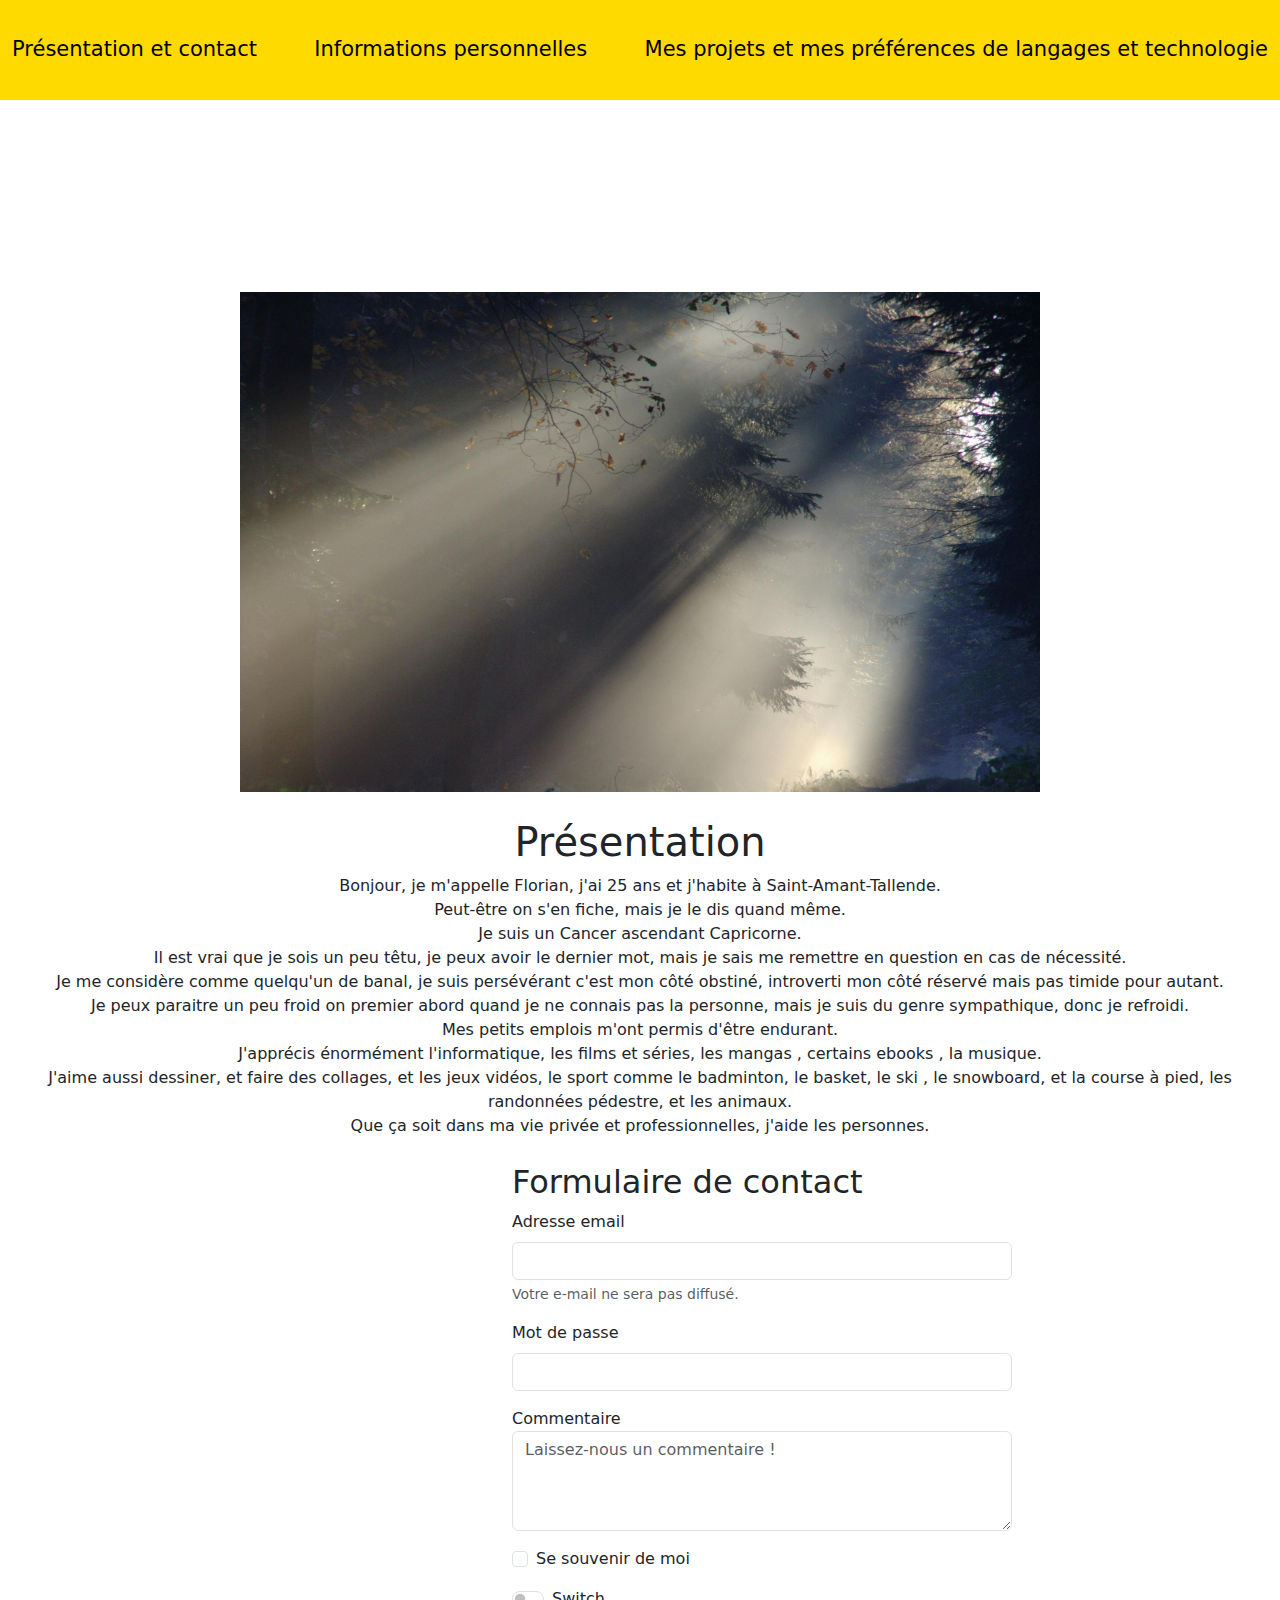
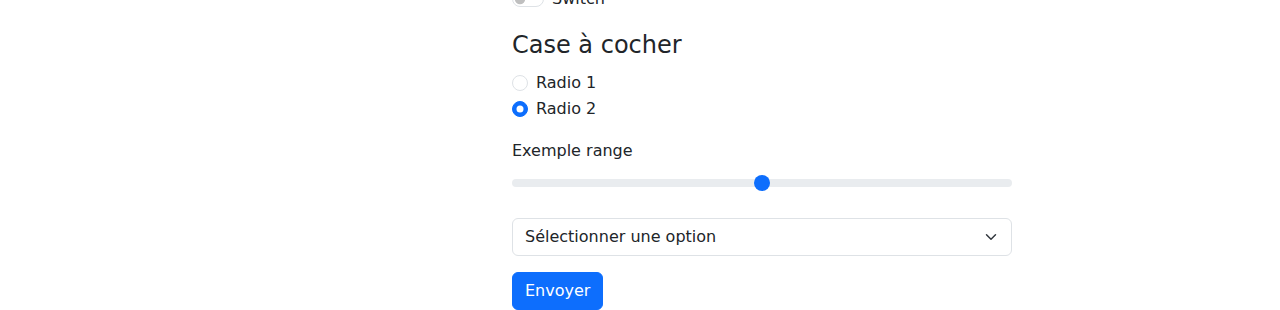
<file: index.html>
<!DOCTYPE html>
<html lang="fr">

<head>
    <meta charset="UTF-8">
    <meta name="viewport" content="width=device-width, initial-scale=1.0">
    <meta name="viewport" content="initial-scale=1.0, user-scalable=yes">
    <title>Présentation et contact</title>

    <link rel="stylesheet" href="css/style.css">
    <link rel="stylesheet" href="css/bootstrap.css">
    <link href="https://fonts.googleapis.com/css2?family=Raleway:wght@300;400;500;600&display=swap" rel="stylesheet">
</head>

<body>





    <!--Menu de navigation-->

    <div class="menu-de-navigation">

        <nav class="navbar navbar-light" style="background-color:#FFDA00">

            <!-- Navbar content -->

            <div class="container-fluid">
                <a href="C:/App/www/Monportfolio/index.html#Présentationetcontact" style="color:black">Présentation et contact</a>
                <a href="C:/App/www/Monportfolio/index2.html#Informationspersonnelles" style="color: black;">Informations personnelles</a>
                <a href="C:/App/www/Monportfolio/index3.html#Mes-projets-et-mes-Préférences-langages-et-technologie" style="color: black;">Mes
                    projets et mes préférences de langages et technologie</a>
            </div>
        </nav>


    
    </div>

    <div class="container-fluid0">
        <img src="./images/ban.jpg" alt="image-en-pleine-nature" width="800" height="500">
    </div>

    <header>
        <!--Présentation avec le conteneur fluid-->
        <div class="container-fluid2">
            
                <h1>Présentation</h1>
        
                <p>Bonjour, je m'appelle Florian, j'ai 25 ans et j'habite à Saint-Amant-Tallende.<br>
                    Peut-être on s'en fiche, mais je le dis quand même.<br>
                    Je suis un Cancer ascendant Capricorne.<br>
                    Il est vrai que je sois un peu têtu, je peux avoir le dernier mot, mais je sais me remettre en
                    question en cas de nécessité.<br>
                    Je me considère comme quelqu'un de banal, je suis persévérant c'est mon côté obstiné, introverti mon
                    côté réservé mais pas timide pour autant.<br>
                    Je peux paraitre un peu froid on premier abord quand je ne connais pas la personne, mais je suis du
                    genre sympathique, donc je refroidi.<br>
                    Mes petits emplois m'ont permis d'être endurant. <br>
                    J'apprécis énormément l'informatique, les films et séries, les mangas , certains ebooks , la
                    musique.<br>
                    J'aime aussi dessiner, et faire des collages, et les jeux vidéos, le sport comme le badminton, le
                    basket, le ski , le snowboard, et la course à pied, les randonnées pédestre, et les animaux.<br>
                    Que ça soit dans ma vie privée et professionnelles, j'aide les personnes.
        </div>
                <p>
    
        
    
    </header>
    <!--Formulaire de contact-->
    <div class="container-fluid3">

        <a id="#Présentationetcontact"></a>
    
        <h2>Formulaire de contact</h2>
    
        <form>
            <div class="mb-3">
                <label for="inputEmail" class="form-label">Adresse email</label>
                <input type="email" class="form-control" id="inputEmail" aria-describedby="emailHelp" required>
                <div id="emailHelp" class="form-text">Votre e-mail ne sera pas diffusé.</div>
            </div>
            <div class="mb-3">
                <label for="inputMdp" class="form-label">Mot de passe</label>
                <input type="password" class="form-control" id="inputMdp" required>
            </div>
            <div class="mb-3">
                <label for="commentaire">Commentaire</label>
                <textarea class="form-control" placeholder="Laissez-nous un commentaire !" id="commentaire"
                    style="height: 100px"></textarea>
            </div>
            <div class="mb-3 form-check">
                <input type="checkbox" class="form-check-input" id="check" required>
                <label class="form-check-label" for="check">Se souvenir de moi</label>
            </div>
            <div class="mb-3 form-check form-switch">
                <input class="form-check-input" type="checkbox" id="switch" required>
                <label class="form-check-label" for="switch">Switch</label>
            </div>
            <div class="mb-3">
                
                    <fieldset>
                        <legend>Case à cocher</legend>
                <div class="form-check">
                    <input class="form-check-input" type="radio" name="radios" id="radio1" value="option1" checked required>
                    <label class="form-check-label" for="radio1">
                        Radio 1
                    </label>
                </div>
                <div class="form-check">
                    <input class="form-check-input" type="radio" name="radios" id="radio2" value="option2" checked required>
                    <label class="form-check-label" for="radio2">
                        Radio 2
                    </label>
                </div>
                </fieldset>
            </div>
            <div class="mb-3">
                <label for="range1" class="form-label">Exemple range</label>
                <input type="range" class="form-range" id="range1">
            </div>
            <div class="mb-3">
                <select class="form-select" aria-label="Exemple select">
                    <option selected>Sélectionner une option</option>
                    <option value="1">Option 1</option>
                    <option value="2">Option 2</option>
                    <option value="3">Option 3</option>
                </select>
            </div>
            
            <button type="submit" class="btn btn-primary">Envoyer</button>
        
        </form>
    
    </div>

   
    
    
    
    
    
    <script src="js/bootstrap.bundle.min.js"></script>
    
    </body>
    
    </html>
</file>
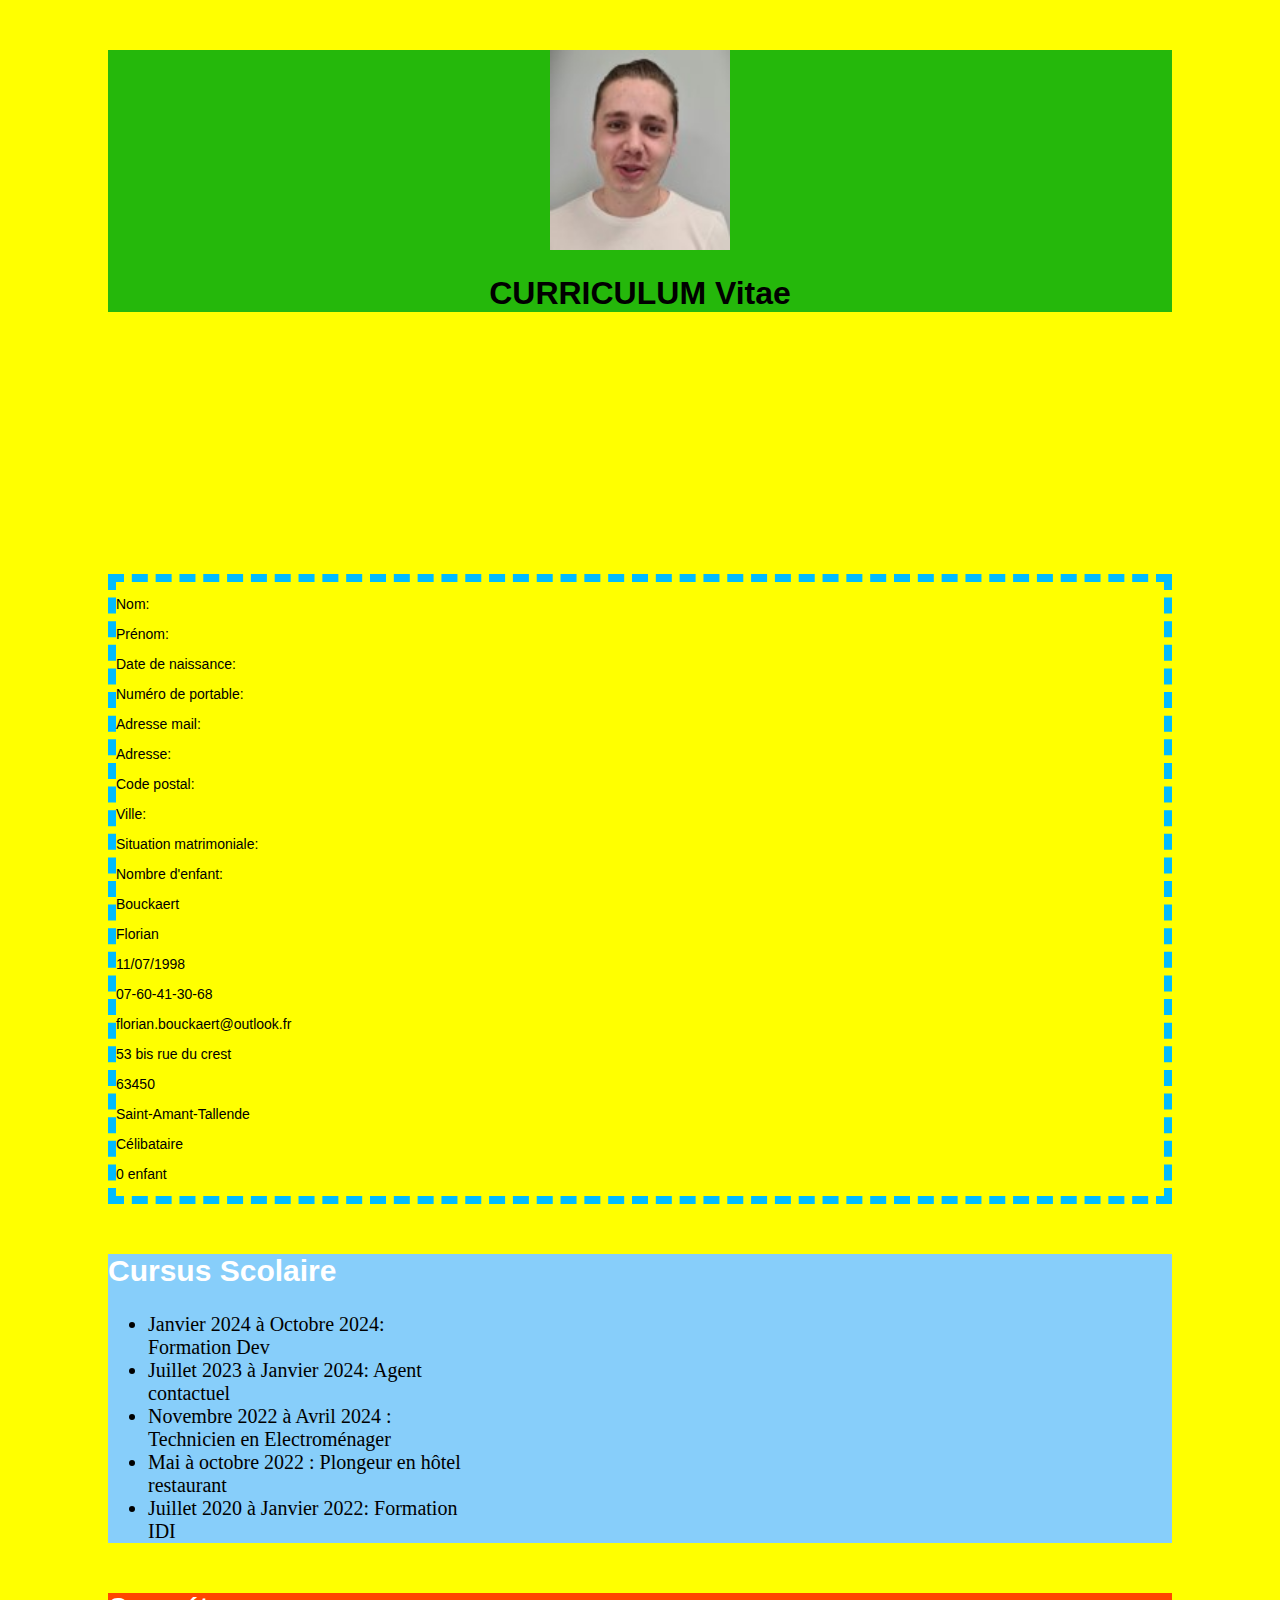
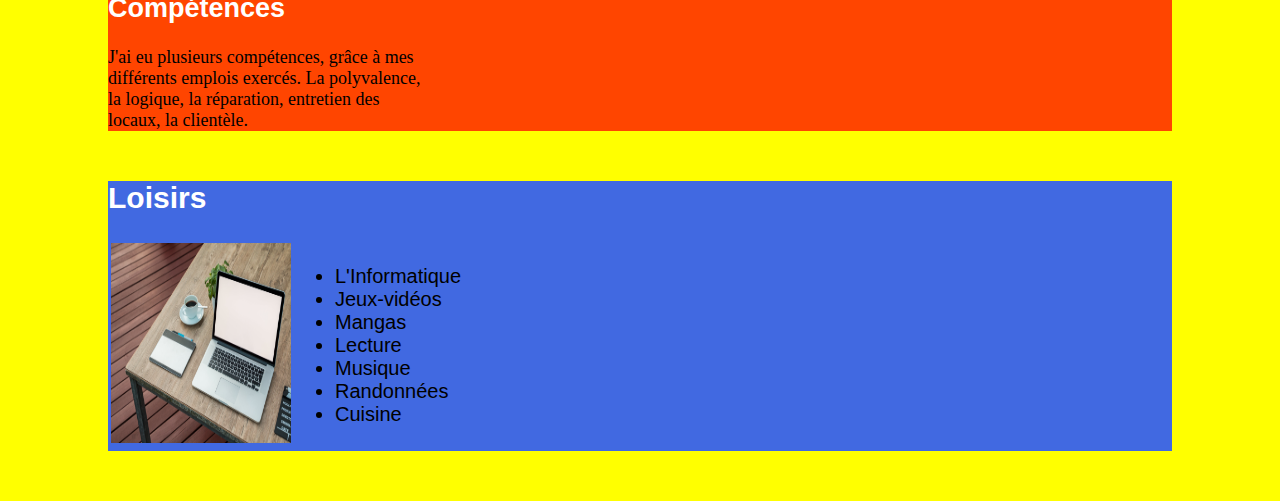
<file: CVFlorianB/CVFlorianB.html>
<!DOCTYPE html>

<html lang="fr">

<meta charset="UTF-8">

<meta name="viewport" content=""width=device-width, initial-scale="1.0">


<title>



</title>



<head>
    <link href="style.css" rel="stylesheet">
    
    <link rel="stylesheet" href="https://stackpath.bootstrapcdn.com/bootstrap/4.4.1
    /css/bootstrap.min.css" integrity="sha384-Vkoo8x4CGsO3+Hhxv8T/Q5PaXtkKtu6ug5TOeNV6gBiFeWPGFN9MuhOf23Q9Ifjh" crossorigin="anonymous">

    <link href="https://cdn.jsdelivr.net/npm/bootstrap@5.1.3/dist/css/bootstrap.min.css" rel="stylesheet" integrity="sha384-1BmE4kWBq78iYhFldvKuhfTAU6auU8tT94WrHftjDbrCEXSU1oBoqyl2QvZ6jIW3" crossorigin="anonymous">


</head>

<body>

    

    
        

   
    <div class="container5">
    <center>
    <img src="Image1.jpg" height="200px" width="180"><h1 align="center">CURRICULUM Vitae</h1>
    </center>
    </img>
    </div>

    
<br>
<br>
<br>
<br>
<br>
<br>
<br>
<br>
<br>
        
        <div class="container text-center">
        
        <div class="row align-items-start">
        <div class="col-md-6 col-sm-12"><p>Nom:</p> <p>Prénom:</p> <p>Date de naissance:</p> <p>Numéro de portable:</p> <p>Adresse mail:</p> <p>Adresse:</p> <p>Code postal:</p> <p>Ville:</p> <p>Situation matrimoniale:</p> <p>Nombre d'enfant:</p> </div>

        <div class="col-md-6 col-sm-12"><p>Bouckaert</p> <p>Florian</p> <p>11/07/1998</p> <p>07-60-41-30-68</p> <p>florian.bouckaert@outlook.fr</p> <p>53 bis rue du crest</p> <p>63450</p> <p>Saint-Amant-Tallende</p> <p>Célibataire</p> <p>0 enfant</p></div>
    
        </div>
        </div>
                <div class="container2">
                <h2>Cursus Scolaire</h2>

<ul>
<div class="badge bg-warning text-wrap" style="width: 20rem;">
<li>Janvier 2024 à Octobre 2024: Formation Dev</li>
<li>Juillet 2023 à Janvier 2024: Agent contactuel</li>
<li>Novembre 2022 à Avril 2024 : Technicien en Electroménager</li>
<li>Mai à octobre 2022         : Plongeur en hôtel restaurant</li>
<li>Juillet 2020 à Janvier 2022: Formation IDI</li>
</div>
</ul>

                </div>

                <div class="container3">
                <h2>Compétences</h2>
                
                <div class="badge bg-success text-wrap" style="width: 20rem;">
                <p>J'ai eu plusieurs compétences, grâce à mes différents emplois exercés.
                La polyvalence, la logique, la réparation, entretien des locaux, la clientèle.</p>
                </div>
                </div>

                <div class="container4">
                <h2>Loisirs</h2>

        <table>

        <tr>
        <td><img src="pexels-pixabay-459653.jpg" height="200px" width="180px"></td>
        
        <td>
        <div class="badge bg-info text-wrap" style="width: 20rem;">
            
            <ul class="list-group">
            <li class="list-group-item">L'Informatique</li>
            <li class="list-group-item">Jeux-vidéos</li>
            <li class="list-group-item">Mangas</li>
            <li class="list-group-item">Lecture</li>
            <li class="list-group-item">Musique</li>
            <li class="list-group-item">Randonnées</li>
            <li class="list-group-item">Cuisine</li>
            </ul>
       
        </div>
        </td>
        </table>
                </div>
        </tr>
        </table>
        <script src="https://cdn.jsdelivr.net/npm/@popperjs/core@2.10.2/dist/umd/popper.min.js" integrity="sha384-7+zCNj/IqJ95wo16oMtfsKbZ9ccEh31eOz1HGyDuCQ6wgnyJNSYdrPa03rtR1zdB" crossorigin="anonymous"></script>

            <script src="https://code.jquery.com/jquery-3.4.1.slim.min.js" integrity="sha384-J6qa4849blE2+poT4WnyKhv5vZF5SrPo0iEjwBvKU7imGFAV0wwj1yYfoRSJoZ+n" crossorigin="anonymous"></script>
            <script src="https://cdn.jsdelivr.net/npm/popper.js@1.16.0/dist/umd/popper.min.js" integrity="sha384-Q6E9RHvbIyZFJoft+2mJbHaEWldlvI9IOYy5n3zV9zzTtmI3UksdQRVvoxMfooAo" crossorigin="anonymous"></script>
            <script src="https://stackpath.bootstrapcdn.com/bootstrap/4.4.1/js/bootstrap.min.js" integrity="sha384-wfSDF2E50Y2D1uUdj0O3uMBJnjuUD4Ih7YwaYd1iqfktj0Uod8GCExl3Og8ifwB6" crossorigin="anonymous"></script>

</body>

</html>
</file>
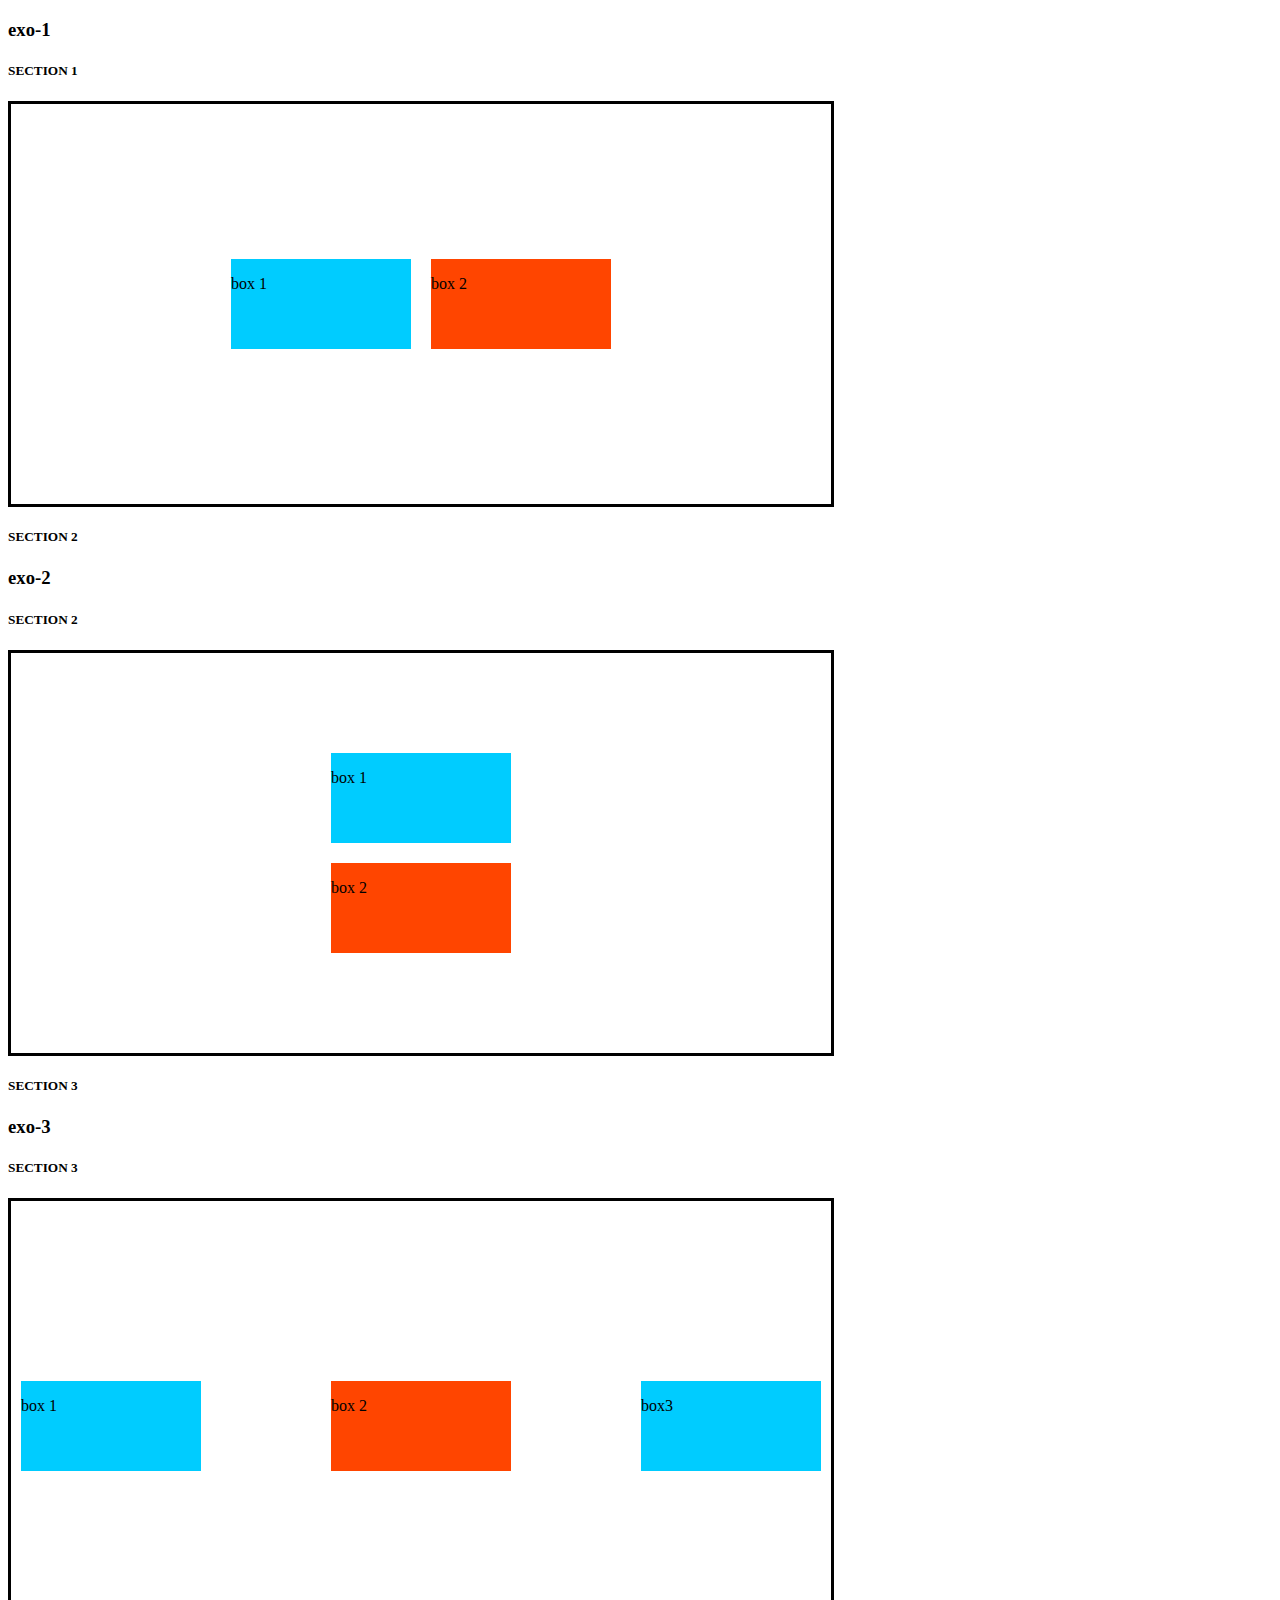
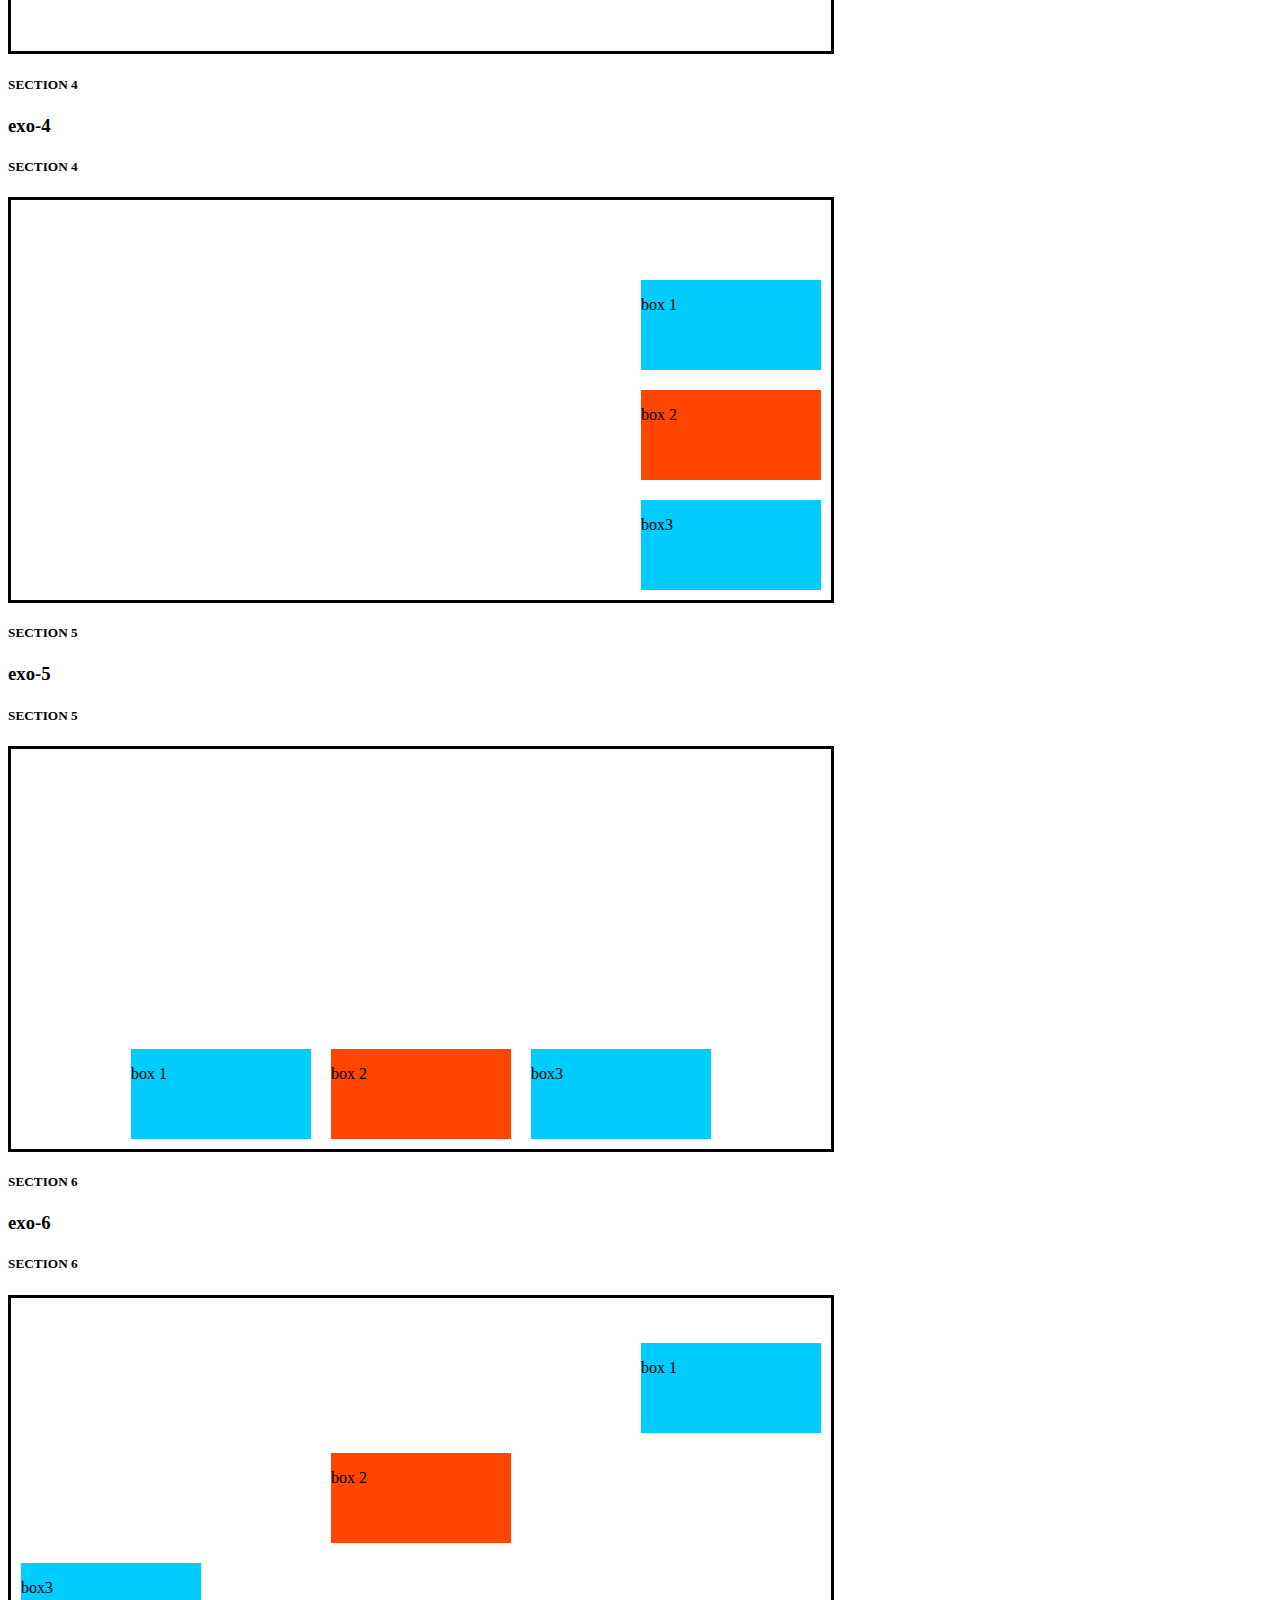
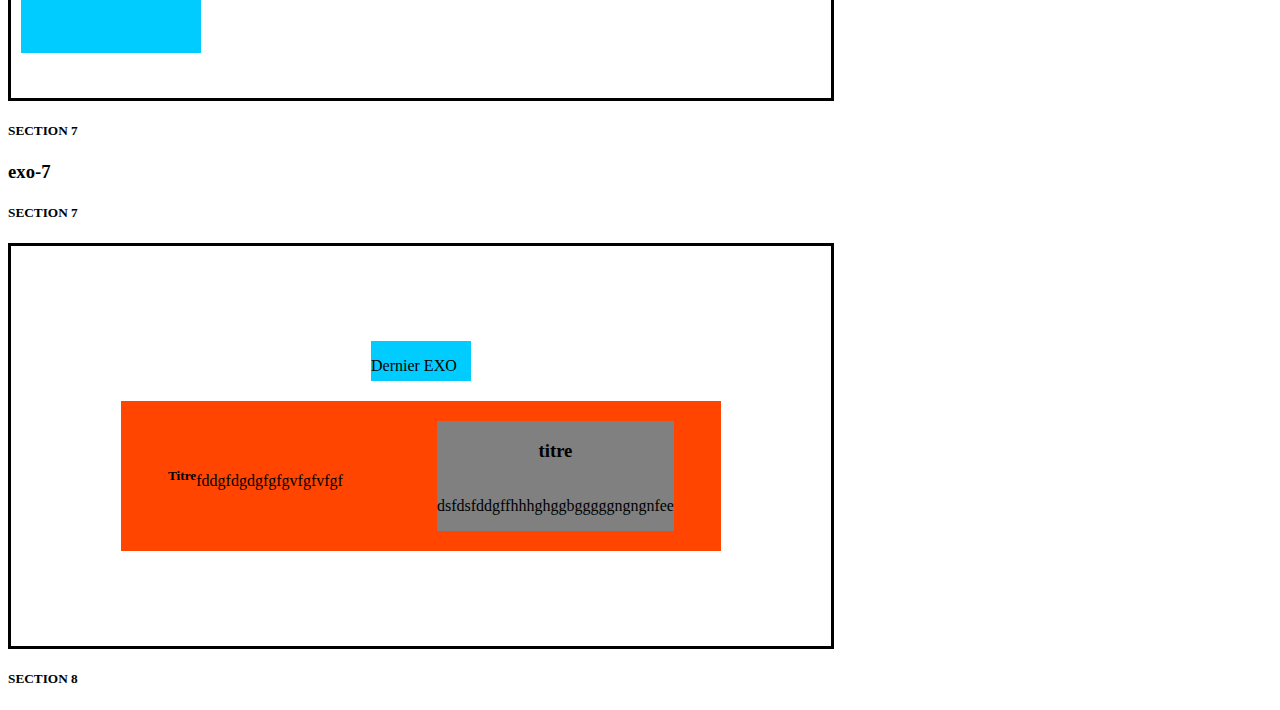
<file: ExoFlexbox/Exo1flexbox.html>
<!DOCTYPE html>
<html lang="fr">

<head>
    <meta charset="UTF-8">
    <meta name="viewport" content=""width=device-width, initial-scale="1.0">
    <link href="style.css" rel="stylesheet">
    <title>exo-1</title>
</head>

<body>

    <h3>exo-1</h3>
    <section>
        <h5>SECTION 1</h5>
        <div class="bordure">
            <div class="rectanglebleu" id="box 1">
                <p>box 1</p>
            </div>
            <div class="rectangleorange" id="box 2">
                <p>box 2</p>
        
            </div>
        </div>
    </section>
        <h5>SECTION 2</h5>

    <h3>exo-2</h3>
    <section>
        <h5>SECTION 2</h5>
        <div class="bordure2">
            <div class="rectanglebleu2" id="box 1">
                <p>box 1</p>
            </div>
            <div class="rectangleorange2" id="box 2">
                <p>box 2</p>
            </div>
        </div>
    </section>
        <h5>SECTION 3</h5>


    <h3>exo-3</h3>
    <section>
        <h5>SECTION 3</h5>
        <div class="bordure3">
            <div class="rectanglebleu3" id="box 1">
                <p>box 1</p>
            </div>
            <div class="rectangleorange3" id="box 2">
                <p>box 2</p>
            </div>
            <div class="rectanglebleu4" id="box 3">
                <p>box3</p>
            </div>
        </div>
    </section>
        <h5>SECTION 4</h5>


        <h3>exo-4</h3>
        <section>
            <h5>SECTION 4</h5>
            <div class="bordure4">
                <div class="rectanglebleu3" id="box 1">
                    <p>box 1</p>
                </div>
                <div class="rectangleorange3" id="box 2">
                    <p>box 2</p>
                </div>
                <div class="rectanglebleu4" id="box 3">
                    <p>box3</p>
                </div>
            </div>
        </section>
            <h5>SECTION 5</h5>
        
            <h3>exo-5</h3>
            <section>
                <h5>SECTION 5</h5>
                <div class="bordure5">
                    <div class="rectanglebleu4" id="box 1">
                        <p>box 1</p>
                    </div>
                    
                    <div class="rectangleorange4" id="box 2">
                        <p>box 2</p>
                    </div>
                    
                    <div class="rectanglebleu5" id="box 3">
                        <p>box3</p>
                    </div>
                </div>
            </section>
                <h5>SECTION 6</h5>

            
                
        
                <h3>exo-6</h3>
                <section>
                    <h5>SECTION 6</h5>
                    <div class="bordure6">
                        <div class="rectanglebleu5" id="box 1">
                            <p>box 1</p>
                        </div>
                        
                        <div class="rectangleorange5" id="box 2">
                            <p>box 2</p>
                        </div>
                        
                        <div class="rectanglebleu6" id="box 3">
                            <p>box3</p>
                        </div>
                    </div>
                </section>
                    <h5>SECTION 7</h5>

                
                    <h3>exo-7</h3>
                    <section>
                        <h5>SECTION 7</h5>
                        <div class="bordure6">
                            <div class="rectanglebleu7" >
                                <p>Dernier EXO</p>
                            </div>
                            
                            <div class="rectangleorange7">
                            
                            <div class="rectanglebleu8">
                                    
                            <div class="container3">
                                <h5>Titre</h5>
                                <p>fddgfdgdgfgfgvfgfvfgf</p>
                                    </div>
                            <div class="container4">  
                                <h3>titre</h3>
                                <p>dsfdsfddgffhhhghggbgggggngngnfee</p>
                                 </div>
                            </div>
                            </div>
                            </div>
                            
                            
                    
                    </section>
                        <h5>SECTION 8</h5>
    








</body>
</html>




















</body>
</html>
</file>
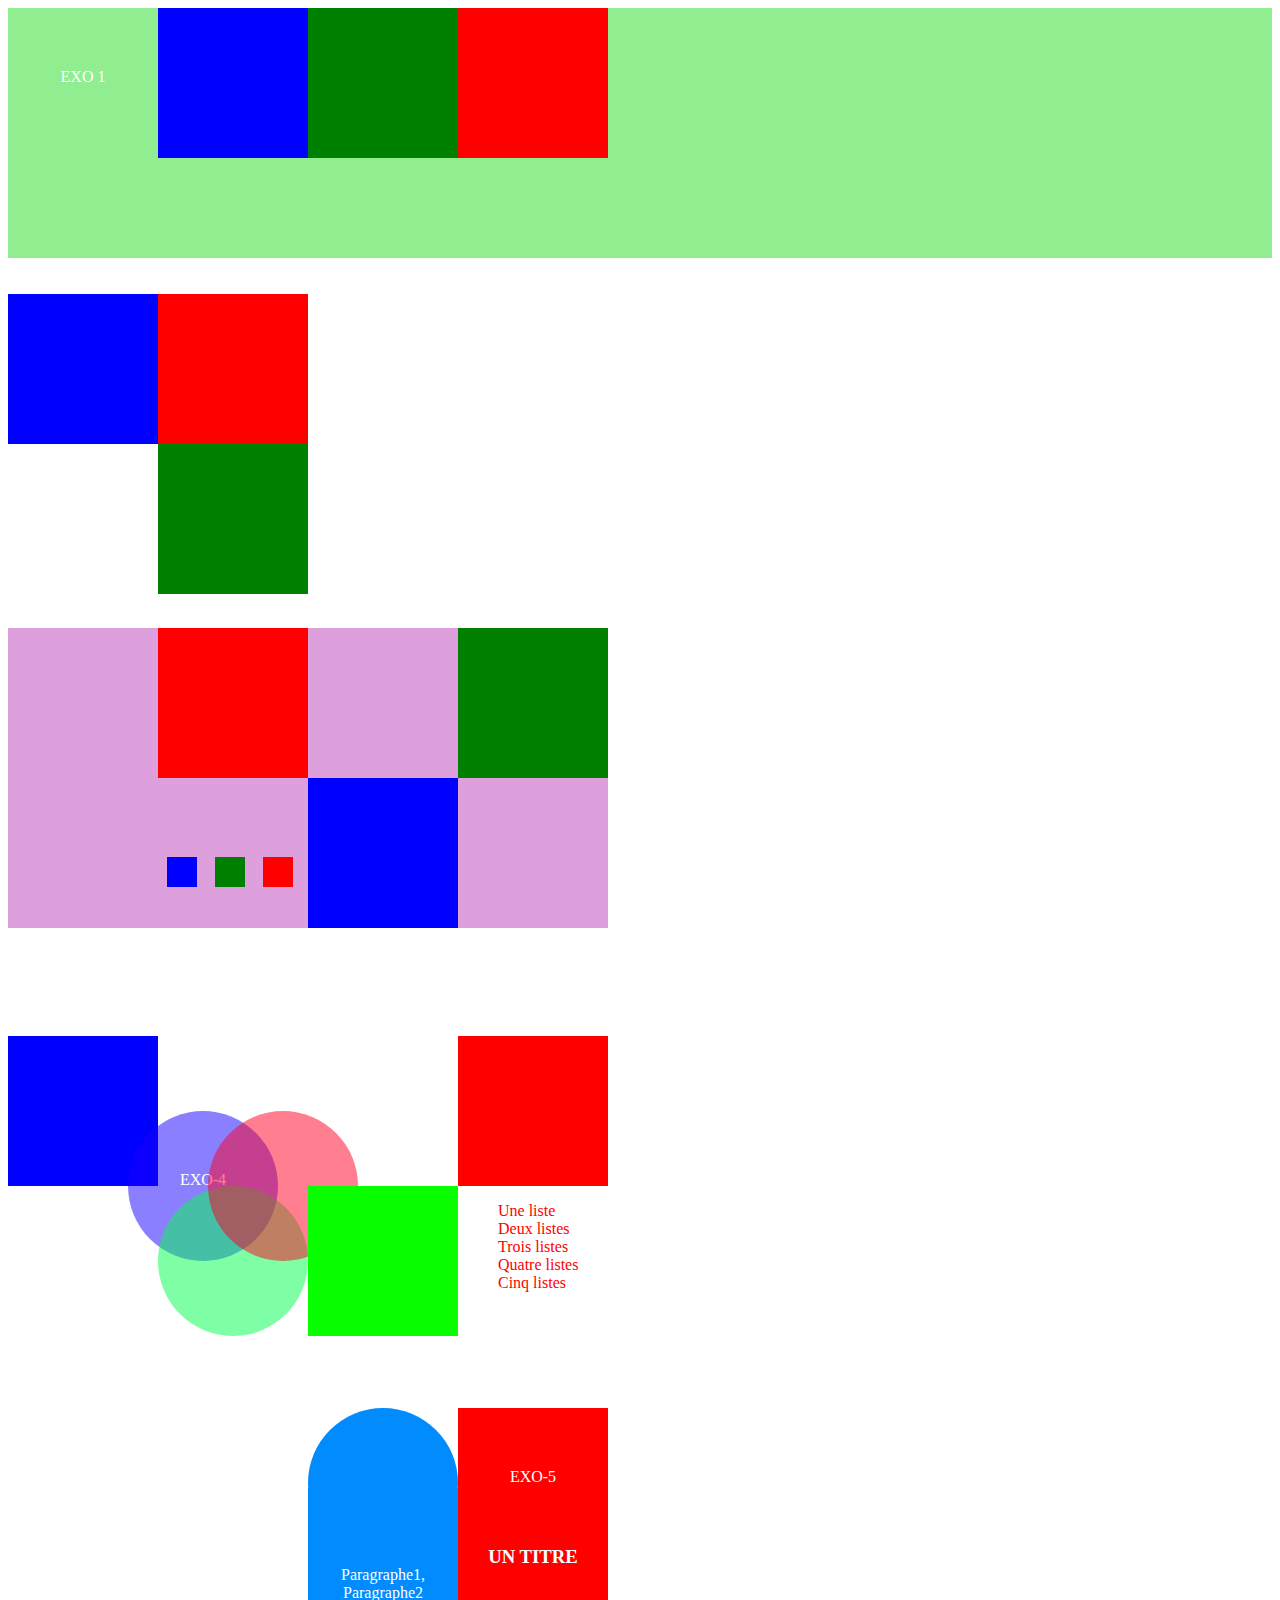
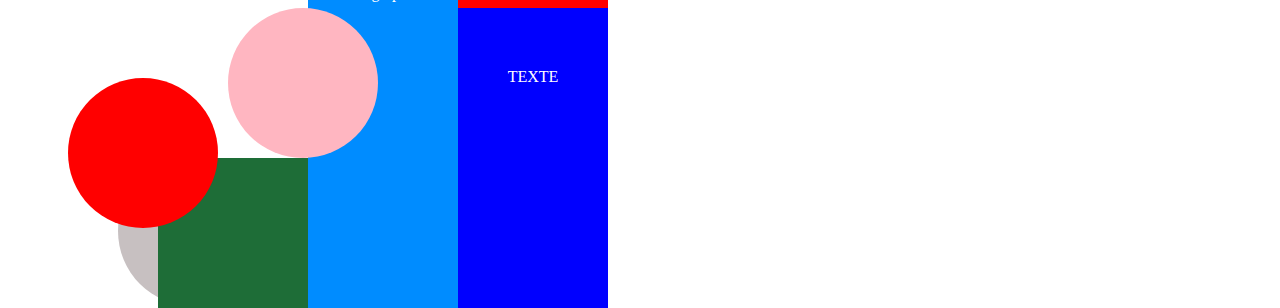
<file: LespositionsCSSFlorianB/Lespositions.html>
<!DOCTYPE html>
<html lang="fr">

<meta charset="UTF-8">

<meta name="viewport" content=""width=device-width, initial-scale="1.0">

<title>

</title>

<link href="style.css" rel="stylesheet">

<head>

</head>

<body>

<div class="EXO-1">
      
<div id="background"><div class="carré"><p>EXO 1</p></div><div class="carré2"></div><div class="carré3"></div><div class="carré4"></div>
</div> 

</div>

<br>
<br>
<div class="EXO-2">
<div id="background2"><div class="carre5"><p>EXO 2</p></div><div class="carre6"></div><div class="carre7"></div><div class="carre8"></div>
</div>

</div>

<br>
<br>
<br>
<br>
<br>
<br>
<br>
<br>
<br>
<br>
<div class="EXO-3">
<div id="background3">
<div class="grandcarrerose1"></div><div class="grandcarrerouge1"></div><div class="grandcarrerose2"><p>EXO-3</p></div><div class="grandcarrevert1"></div><div class="grandcarrerose3"></div>

<div class="grandcarrerose4"><div class="petitcarrebleu"></div><div class="petitcarrevert"></div><div class="petitcarrerouge"></div>
</div>

<div class="grandcarrebleu"></div><div class="grandcarrerose5"></div>
</div>
</div>
<br>
<br>
<br>
<br>
<br>
<br>

<div class="EXO-4">
    <div class="grandcarrebleu2"></div>
    <div class="grandcerclebleu">
        <p>EXO-4</p>
    </div>
    <div class="grandcerclevert"></div>
    <div class="grandcerclerouge"></div>
    <div class="grandcarrerouge2"></div>
    <div class="grandcarrevert2"></div>
    <div class="grandcarreblanc">
        <ol>
            <li>Une liste</li>
            <li>Deux listes</li>
            <li>Trois listes</li>
            <li>Quatre listes</li>
            <li>Cinq listes</li>
        </ol>
    </div>
</div>

<br>
<br>
<br>
<br>

<div class="EXO-5">

    <div class="grandrectanglerouge1"><p>EXO-5</p>
    <h3>UN TITRE</h3><p></p></div>   
    <div class="grandrectanglebleu1"><p>TEXTE</p></div> 
    
    <div class="grandrectanglebleu2"><br><p>Paragraphe1, Paragraphe2</p></div>
    <div class="grandcerclebleu3"></div>
    <div class="grandcerclerose"></div>
    <div class="grandcerclerose2"></div>
    <div class="grandcarrevert4"></div>
    <div class="grandcerclerouge2"></div>





</div>
</body>
</file>
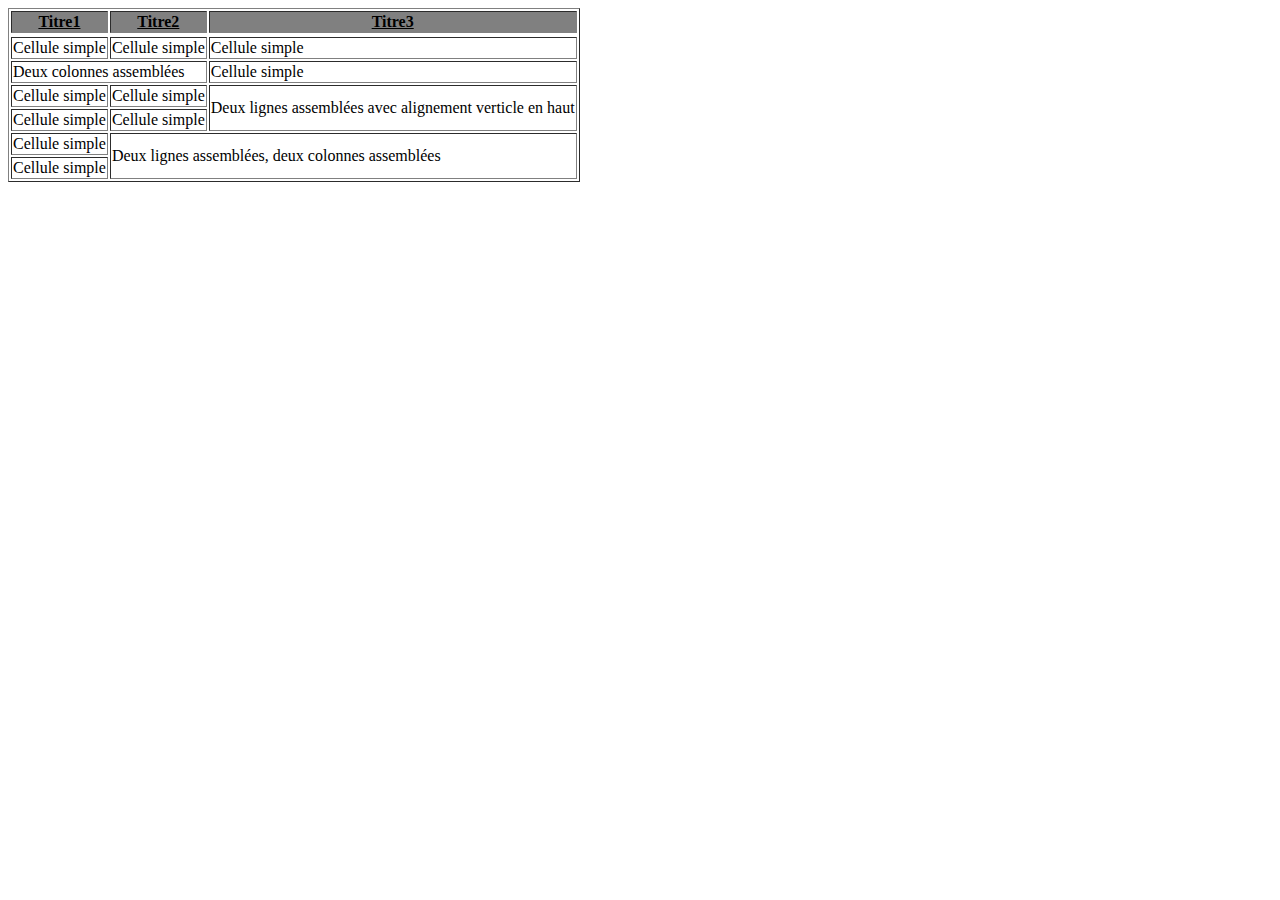
<file: TableauHTML/tableauFlorianBhtmlniveau1.html>
<!DOCTYPE html>

<html lang="fr">

<meta charset="UTF-8">

<meta name="viewport" content=""width=device-width, initial-scale="1.0">

<title>

</title>

<head>

</head>

<body>

<table border="1">




<tr>

<thead>
<th style="background-color: grey;text-decoration:underline">Titre1</th>
<th style="background-color: grey; text-decoration:underline">Titre2</th>
<th style="background-color: grey; text-decoration:underline">Titre3</th>
</thead>


</tr>

<tr>
<td>Cellule simple</td>
<td>Cellule simple</td>
<td>Cellule simple</td>

</tr>


<tr>

<td colspan="2">Deux colonnes assemblées</td>
<td colspan="1">Cellule simple</td>

</tr>

<tr>

<td>Cellule simple</td>
<td>Cellule simple</td>
<td rowspan="2">Deux lignes assemblées avec alignement verticle en haut</td>

</tr>

<tr>

<td>Cellule simple</td>
<td>Cellule simple</td>

</tr>

<tr>

<td>Cellule simple</td>
<td rowspan="2" colspan="2">Deux lignes assemblées, deux colonnes assemblées</td>

</tr>

<tr>

<td>Cellule simple</td>
</tr>



</table>






</body>

</html>
</file>
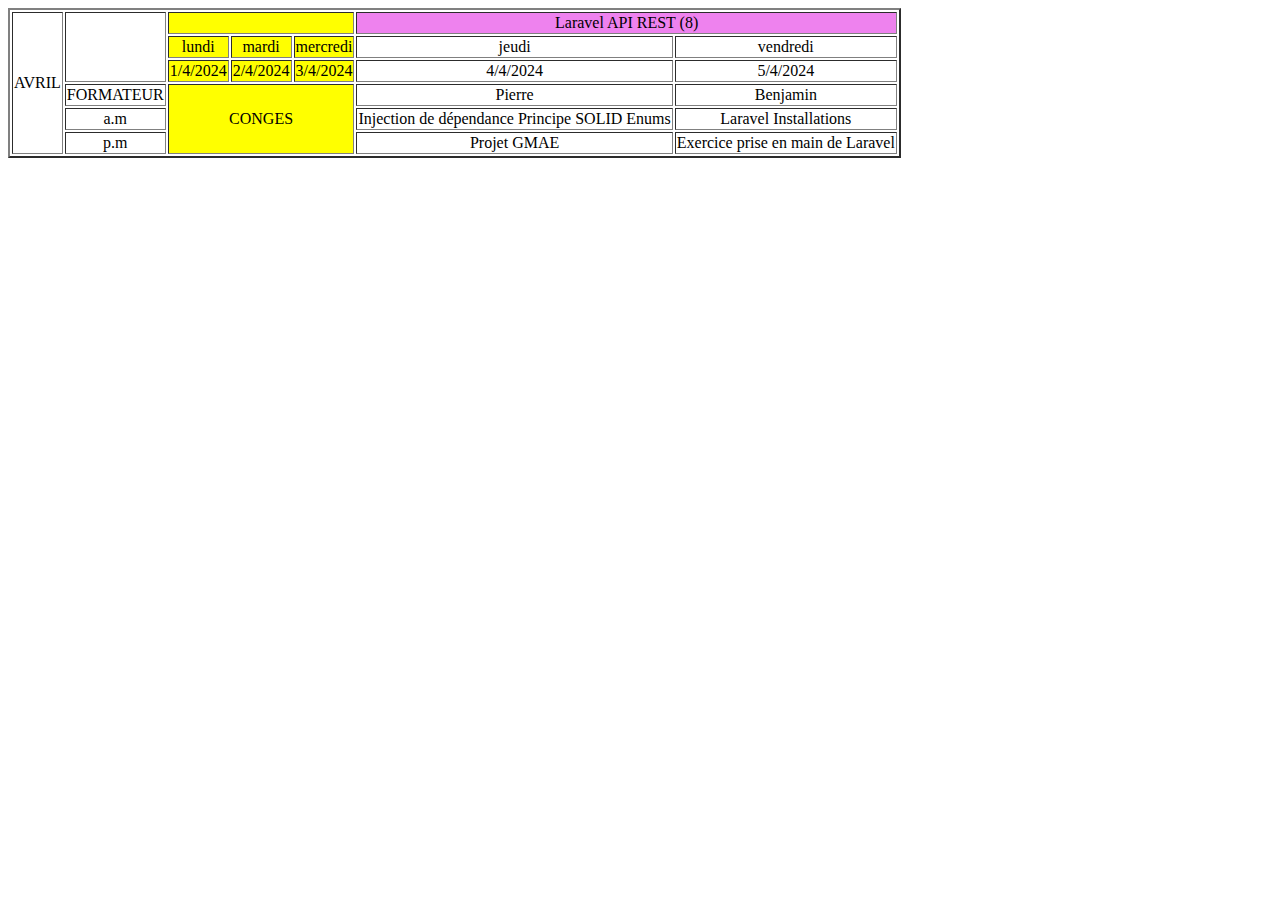
<file: TableauHTML/tableauFlorianBniveau2html.html>
<!DOCTYPE html>
<html lang="fr">





<title>


</title>

<head>
<meta charset="UTF-8">

<meta name="viewport" content="width", initial-scale="1.0">

<link href="style.css" rel="stylesheet">

</head>

<body>

    <table border="2">



</style>
<tr>
    
    <td rowspan="6" bgcolor="white">AVRIL</td>
    <td rowspan="3"></td>
    <td colspan="3" bgcolor="yellow"></td>
    
    <td colspan="2" bgcolor="violet"> Laravel API REST (8)</td>
    
</tr>
<tr>

    
    
    <td bgcolor="yellow">lundi</td>
    <td bgcolor="yellow">mardi</td>
    <td bgcolor="yellow">mercredi</td>
    <td>jeudi</td>
    <td>vendredi</td>
</tr>

<tr>
   
  
    <td bgcolor="yellow">1/4/2024</td>
    <td bgcolor="yellow">2/4/2024</td>
    <td bgcolor="yellow">3/4/2024</td>
    <td>4/4/2024</td>
    <td>5/4/2024</td>


</tr>

<tr>

   
    <td>FORMATEUR</td>
    <td colspan="3" rowspan="3" bgcolor="yellow">CONGES</td>
    <td>Pierre</td>
    <td>Benjamin</td>

</tr>

<tr>


<td>a.m</td>


<td>Injection de dépendance 
    Principe SOLID Enums</td>

<td>Laravel Installations</td>

</tr>



<tr>
   
    <td>p.m</td>
    <td>Projet GMAE</td>
    <td>Exercice prise en main de Laravel</td>
</tr>



    </table>
    
</body>
</html>
</file>
<file: css/style.css>
/* @media queries écran */



@media  screen and (min-width : 320px) and (max-width: 1499px) {

.container-fluid
 .container-fluid0 
 .container-fluid2 
 .container-fluid3
  .container-fluid4
   .container-fluid5
    .container-fluid6
     .container-fluid7
      .container-fluid8
       .container-fluid9
        .container-fluid10
         .containerfluidliens {

            width: 90%;
            font-size: 0.9em;
            
         }
        }

 



    






/* font-family: 'Raleway', sans-serif; */

body {
    font-family: 'Raleway', sans-serif;
    }







/* Taille du menu de navigation */

nav {
    width: 100%;
    height: 100px;
    font-size: 21px;
    margin-bottom: 15%;
}

/* Soulignement des liens enlevés */
a {
    text-decoration: none !important;
}


/* Conteneur de l'image de la présentation de la page 1 */

.container-fluid0{
    text-align: center;
    margin-top: 15%;
}

/* Conteneur de la présentation de la page 1 */
.container-fluid2{
    text-align: center;
    margin-top: 2%;
}

/* Conteneur du formulaire de contact */
.container-fluid3{
    width: 500px;
    height: 300px;
    margin-left: 40%;
    margin-right: 40% ;
    margin-top: 2%;
    margin-bottom: 2%;
    
}

/* Conteneur du titre "Informations personnelles" */
.container-fluid4{

    text-align: center;
    margin-top: 2%;
}

/* Conteneur du tableau page 2 */
.container-fluid5{
    text-align: center;
    width: 500px;
    height: 300px;
    margin-top: 2%;
    margin-left: 32%;
    margin-right: 32%;
    background-color: #FFDA00;
}

/* Conteneur du titre de quelques projets pendant la formation avec Simplon de la page 3 */

.container-fluid6{
    text-align: center;
    margin-top: 5%;
}

/* Conteneur des liens mini projets ou exercices durant la formation Dev */

.containerfluidliens{
    text-align: center;
    margin-top: 5%;
}

/* Colones des projets après la formation Dev */

.container-fluid7{
    text-align: center;
    margin-top: 5%;
    background-color: #FFDA00;
}

/* Conteneur du titre mes préférences langages technologie */

.container-fluid8{
    text-align: center;
    margin-top: 5%;
    background-color: #FFDA00;
}

/* Conteneur des listes de ces préférences technologique */

.container-fluid9, ol, li {
    text-align: center;
    margin-top: 5%;
    margin-bottom: 5%;
    background-color: #FFDA00;
    
    
}

.container-fluid10 .list-group {
    text-align: center;
    width: 500px;
    height: 220px;
    margin-left: 32%;
    margin-right: 32%;
    margin-top: 5%;
    background-color: #FFDA00;
}
</file>
<file: CVFlorianB/style.css>
body{ background-color: yellow;}

.container
{
    background-color: yellow;
    margin-left: 100px;
    margin-right: 100px;
    margin-top: 50px;
    margin-bottom: 50px;
    border: 8px dashed;
    border-color: rgb(0, 187, 255);
    font-family: Verdana, Geneva, Tahoma, sans-serif;
    font-size: 14px;
    
    
    
}



.container2

{
    background-color: lightskyblue;
    margin-left: 100px;
    margin-right: 100px;
    margin-top: 50px;
    margin-bottom: 50px;
    font-family: Georgia, 'Times New Roman', Times, serif;
    font-size: 20px;
}


.container3

{
    background-color: orangered;
    margin-left: 100px;
    margin-right: 100px;
    margin-top: 50px;
    margin-bottom: 50px;
    font-family: 'Times New Roman', Times, serif;
    font-size: 18px;
}


.container4

{
    background-color: royalblue;
    margin-left: 100px;
    margin-right: 100px;
    margin-top: 50px;
    margin-bottom: 50px;
    text-align: left;
    font-family: 'Lucida Sans', 'Lucida Sans Regular', 'Lucida Grande', 'Lucida Sans Unicode', Geneva, Verdana, sans-serif;
    font-size: 20px;
}

.container5

{
    background-color: rgb(37, 184, 11);
    margin-left: 100px;
    margin-right: 100px;
    margin-top: 50px;
    margin-bottom: 50px;
    
}

h1
{
    color: black;
    font-family: Arial, Helvetica, sans-serif;
}

h2
{
    color: white;
    font-family: 'Franklin Gothic Medium', 'Arial Narrow', Arial, sans-serif;
}
</file>
<file: ExoFlexbox/style.css>
.bordure

{   width:820px;
    height:400px;
    border:solid;
    border-color:black;
    margin-bottom:20px;
    display: flex;
    justify-content: center;
    align-items: center;
    


}

.section
{
    width:90vh;
    height:90vh;
}


.rectanglebleu

{
    width:180px;
    height:90px;
    background:rgb(0, 204, 255);
    margin: 10px;
    
}

.rectangleorange

{
    width:180px;
    height: 90px;
    background:orangered;
    margin: 10px;
    }


    .bordure2

    {   width:820px;
        height:400px;
        border:solid;
        border-color:black;
        margin-bottom:20px;
        display: flex;
        justify-content: center;
        align-items: center;
        flex-direction: column;
        
    
    
    }
    
    .section
    {
        width:90vh;
        height:90vh;
    }
    
    
    .rectanglebleu2
    
    {
        width:180px;
        height:90px;
        background:rgb(0, 204, 255);
        margin: 10px;
        
    }
    
    .rectangleorange2
    
    {
        width:180px;
        height: 90px;
        background:orangered;
        margin: 10px;
        }
    
    
    

        .bordure3

        {   width:820px;
            height:450px;
            border:solid;
            border-color:black;
            margin-bottom:20px;
            display: flex;
            justify-content: space-between;
            flex-direction: row;
            align-items: center;
            
        
        
        }
        
        .section
        {
            width:90vh;
            height:90vh;
        }
        
        
        .rectanglebleu3
        
        {
            width:180px;
            height:90px;
            background:rgb(0, 204, 255);
            margin: 10px;
            
        }
        
        .rectangleorange3
        
        {
            width:180px;
            height: 90px;
            background:orangered;
            margin: 10px;
            }

        .rectanglebleu4
        {
            width:180px;
            height:90px;
            background:rgb(0, 204, 255);
            margin: 10px;
        }
        
        
        .bordure4

        {   width:820px;
            height:400px;
            border:solid;
            border-color:black;
            margin-bottom:20px;
            display: flex;
            flex-direction: column;
            align-items: flex-end;
            justify-content: flex-end;
            flex-wrap: nowrap;
            

            
        
        
        }
        
        .section
        {
            width:90vh;
            height:90vh;
        }
        
        
        .rectanglebleu3
        
        {
            width:180px;
            height:90px;
            background:rgb(0, 204, 255);
            
            
        }
        
        .rectangleorange3
        
        {
            width:180px;
            height: 90px;
            background:orangered;
            
            }

        .rectanglebleu4
        {
            width:180px;
            height:90px;
            background:rgb(0, 204, 255);
            
        }
        

        .bordure5

        {   width:820px;
            height:400px;
            border:solid;
            border-color:black;
            margin-bottom:20px;
            display: flex;
            flex-direction: row;
            align-items: flex-end;
            justify-content: center;
            flex-wrap: nowrap;
            

            
        
        
        }
        
        .section
        {
            width:90vh;
            height:90vh;
        }
        
        
        .rectanglebleu4
        
        {
            width:180px;
            height:90px;
            background:rgb(0, 204, 255);
            margin: 10px;
            
            
        }
        
        .rectangleorange4
        
        {
            width:180px;
            height: 90px;
            background:orangered;
            margin: 10px;
            
            }

        .rectanglebleu5
        {
            width:180px;
            height:90px;
            background:rgb(0, 204, 255);
            margin: 10px;
            
        }
        


        .bordure6

        {   width:820px;
            height:400px;
            border:solid;
            border-color:black;
            margin-bottom:20px;
            display: flex;
            flex-direction: row;
            align-content: stretch;
            justify-content: space-around;
            

            
        
        
        }
        
        .section
        {
            width:90vh;
            height:90vh;
        }
        
        
        .rectanglebleu5
        
        {
            width:180px;
            height:90px;
            background:rgb(0, 204, 255);
            margin: 10px;
            align-self: flex-end;
           
            
            
        }
        
        .rectangleorange5
        
        {
            width:180px;
            height: 90px;
            background:orangered;
            margin:10px;
            align-self: center;
            
            
            }

        .rectanglebleu6
        {
            width:180px;
            height:90px;
            background:rgb(0, 204, 255);
            margin: 10px;
            align-self: flex-start;
            
            
        }
        


        .bordure6

        {   width:820px;
            height:400px;
            border:solid;
            border-color:black;
            margin-bottom:20px;
            display: flex;
            flex-direction: column;
            align-content: stretch;
            justify-content: center;
            align-items: center;
            

            
        
        
        }
        
        .section
        {
            width:90vh;
            height:90vh;
        }
        
        
        .rectanglebleu7
        
        {
            width: 100px;
            height:40px;
            background:rgb(0, 204, 255);
            margin: 10px;
            display: flex;
            
            
           
            
            
        }

        .rectangleorange7 .rectanglebleu8 
            {
            width: 600px;
            height: 150px;
            background:orangered;
            margin:10px;
            display: flex;
            align-items: center;
        }
    
        

        .rectanglebleu8
        {
            width:180px;
            height:90px;
            background:rgb(13, 0, 255);
            margin: 10px;
            align-self: right;
            text-decoration:white;
            text-align: center;
            justify-content: space-around;
            
        }

       .container3

       {
        display: flex;
        flex-direction: row;
        align-items:flex-end;
       }

        

        .container4

        {
            background-color: grey;
            text-align: center;
            display: flex;
            align-self:  right;
            flex-direction: column;
        }
</file>
<file: LespositionsCSSFlorianB/style.css>
#background{background-color: lightgreen;
    width: 100%;
    height: 250PX;

}

.EXO-1

{
    position:relative
}

.carré{
    width: 150px;
	height: 150px;
	background:lightgreen;
    display:inline-block;
    position: static;
    vertical-align: top;
    
    }

.carré2{
    width: 150px;
	height: 150px;
    background: blue;
    display: inline-block;
    position: static;
    

    }

.carré3{
    width: 150px;
	height: 150px;
    background: green;
    display: inline-block;
    position: static;
    
}

.carré4{
    width: 150px;
	height: 150px;
    background: red;
    display: inline-block;
    position: static;
   
}

p

{
    
    margin-top: 60px;
    margin-bottom: 60px;
    text-align:center
}


.carre5 {
    width:150px;
    height:150px;
    
    display: inline-block;
    position: absolute;
    left: 300px;

}

.carre6 {
    width:150px;
    height:150px;
    background: blue;
    display: inline-block;
    position: relative;

}

.carre7 {
    width:150px;
    height:150px;
    background: green;
    display: inline-block;
    position: absolute;
    top: 150px;
}

 .carre8 {
    width:150px;
    height:150px;
    background: red;
    display: inline-block;
    position: absolute;
 }

 #background2

 {
    position: relative;
 }
  
 
 .EXO-2

 {
    position:relative
 }
 
 
 #background3
 
 {  background-color: plum;
    width: 600px;
    height: 300px;
    position: relative;
 

    
 }

 .EXO-3

 {
    position: relative;
 }

 .grandcarrerose1

 {
    width: 150px;
    height: 150px;
    background: plum;
    display: inline-block;
    position:relative;
    vertical-align: bottom;

 }

 .grandcarrerouge1

 {
    width: 150px;
    height: 150px;
    background: red;
    display: inline-block;
    position: relative;
 }

 .grandcarrerose2 

 {
    width: 150px;
    height: 150px;
    background: plum;
    display: inline-block;
    position: relative;
    
 }

 .grandcarrerose2 p

 {
    color:green;
    text-align: center;
    z-index: index 2;
    right:28px;
    text-align: center;
    
    
    
 }

 .grandcarrevert1

 {
    width: 150px;
    height: 150px;
    background:green;
    display: inline-block;
    position:relative;
 }

 .grandcarrerose3

 {
    width: 150px;
    height: 150px;
    background: plum;
    display: inline-block;
    position:relative;
    bottom: 150px;
 }

 .grandcarrerose4, .petitcarrebleu, .petitcarrevert, .petitcarrerouge


 {
    width: 150px;
    height: 150px;
    background: plum;
    display: inline-block;
    position:absolute;
    top: 150px;
    }


.grandcarrerose4 div 

{
    text-align: center;
    margin: 9px;
    
}
 
.petitcarrebleu{



width: 30px;
height: 30px;
background: blue;
display: inline-block;
position:relative;
top: 70px;
margin: 3px;
}


.petitcarrevert{


width: 30px;
height: 30px;
background: green;
display: inline-block;
position:relative;
top: 70px;
margin: 3px;
}


.petitcarrerouge{

    width: 30px;
    height: 30px;
    background: red;
    display: inline-block;
    position:relative;
    top: 70px;
    margin: 3px;
    }







 .grandcarrebleu

 {
    width: 150px;
    height: 150px;
    background: blue;
    display: inline-block;
    position:absolute;
    top: 150px;
    left: 300px;
    

 }

 .grandcarrerose5 

 {
    width: 150px;
    height: 150px;
    background: plum;
    display: inline-block;
    position:absolute;
    bottom: 50%;
    left: 50%;
   
 }


.EXO-4{

    position: relative;
}

 .grandcarrebleu2

 {
    width: 150px;
    height: 150px;
    background: blue;
    
 }


 .grandcerclebleu

 {
    width: 150px;
    height: 150px;
    background: rgba(21, 0, 255, 0.5);
    border-radius: 50%;
    position: absolute ;
    left: 120px;
    top: 75px;
    
 }

 .grandcerclevert{

    width: 150px;
    height: 150px;
    background: rgba(0, 255, 76, 0.5);
    border-radius: 50%;
    position: absolute ;
    left: 150px;
    top: 150px;
 }
 

 .grandcerclerouge

 {
    width: 150px;
    height: 150px;
    background: rgba(255, 0, 34, 0.5);
    border-radius: 50%;
    position: absolute ;
    left: 200px;
    top: 75px;

 }

 .grandcarrevert2

 {
    width: 150px;
    height: 150px;
    background: rgba(9, 255, 0);
    position: absolute ;
    left: 300px;
    top: 150px;

 }


 .grandcarrerouge2

 {
    width: 150px;
    height: 150px;
    background: red;
    position: absolute ;
    left:450px;
    top:0px;

 }

 .grandcarreblanc

 {
    width: 150px;
    height: 150px;
    position: absolute ;
    left:450px;
    top:150px;

 }

 li

 {

    color: red;
 }

 ol
 {
    list-style-type: none;
 }

.EXO-5{

    position:relative
}


.grandrectanglerouge1
{
    width: 150px;
    height: 200px;
    position: absolute ;
    background: red;
    top: 150px;
    left: 450px;
    
    
}

.grandrectanglebleu1 

{
    width:150px;
    height:300px;
    position:absolute;
    background: blue;
    top: 350px;
    left: 450px;
}

.grandrectanglebleu2

{

    width: 150px;
    height: 420px;
    position:absolute;
    background:rgb(0, 140, 255);
    bottom: -650px;
    left: 300px;
    
    

}

.grandcerclebleu3

{
    width: 150px;
    height: 150px;
    background: rgb(0, 140, 255);
    border-radius: 50%;
    position: absolute ;
    left: 300px;
    top:150px;
}


.grandcerclerose

{
    width: 150px;
    height: 150px;
    background: lightpink;
    border-radius: 50%;
    position: absolute ;
    left: 220px;
    top:350px;
}

.grandcerclerose2

{
    width: 150px;
    height: 150px;
    background: rgb(199, 192, 193);
    border-radius: 80%;
    position: absolute ;
    left: 110px;
    top:498px;
}

.grandcarrevert4


{
    width: 150px;
    height: 150px;
    background: rgb(30, 109, 55);
    position:absolute;
    left: 150px;
    top:500px;
}

.grandcerclerouge2

{
    width: 150px;
    height: 150px;
    background: red;
    border-radius: 80%;
    position: absolute ;
    left: 60px;
    top:420px;
    
}


p, h3

{
    color:white
}

h3

{
    text-align: center;
}
</file>
<file: TableauHTML/style.css>
table

{

    text-align: center 
}

table

{
    text-decoration-color:black 
}
</file>
